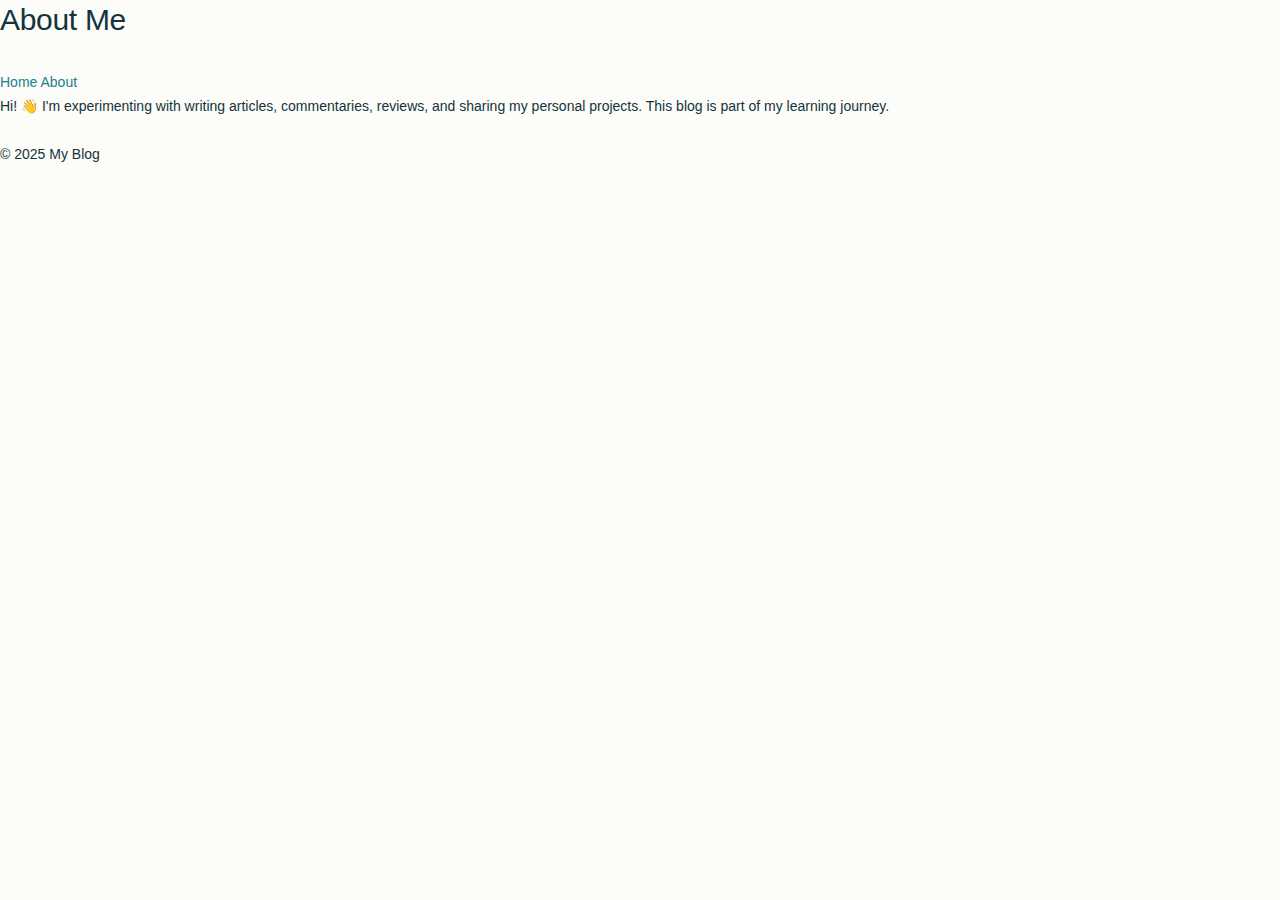
<file: about.html>
<!DOCTYPE html>
<html lang="en">
<head>
  <meta charset="UTF-8">
  <meta name="viewport" content="width=device-width, initial-scale=1">
  <link href="https://fonts.googleapis.com/css2?family=Merriweather&family=Raleway:wght@700&display=swap" rel="stylesheet">
  <title>About Me</title>
  <link rel="stylesheet" href="style.css">
</head>
<body>
  <header>
    <h1>About Me</h1>
    <nav>
      <a href="index.html">Home</a>
      <a href="about.html">About</a>
    </nav>
  </header>

  <main>
    <p>Hi! 👋 I'm experimenting with writing articles, commentaries, reviews, and sharing my personal projects. This blog is part of my learning journey.</p>
  </main>

  <footer>
    <p>© 2025 My Blog</p>
  </footer>
</body>
</html>
</file>
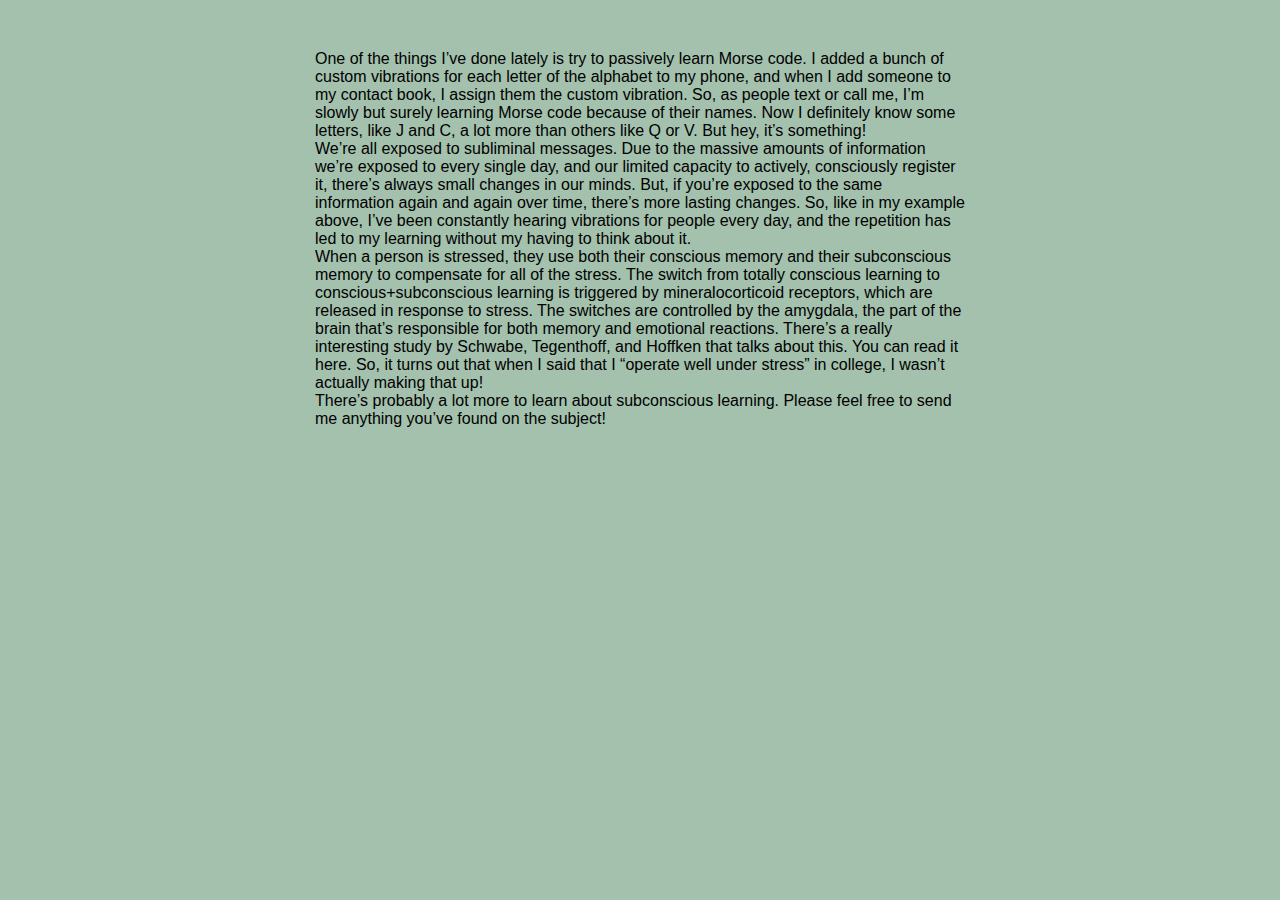
<file: blog1.html>
<!DOCTYPE html>
<html lang="en">
<head>
    <meta name='viewport'content='width=device-width,inital-scale=1.0'>
    <link rel="stylesheet" href="css/wellbeing.css">
    <style>
        @font-face {
          font-family: 'Valkyrie_C4';
          src: url('fonts/Valkyrie.bold.ttf') format('truetype');
        }
      </style>
</head>
<body>
<p>One of the things I’ve done lately is try to passively learn Morse code. I added a bunch of custom vibrations for each letter of the alphabet to my phone, and when I add someone to my contact book, I assign them the custom vibration. So, as people text or call me, I’m slowly but surely learning Morse code because of their names. Now I definitely know some letters, like J and C, a lot more than others like Q or V. But hey, it’s something!
<br>
We’re all exposed to subliminal messages. Due to the massive amounts of information we’re exposed to every single day, and our limited capacity to actively, consciously register it, there’s always small changes in our minds. But, if you’re exposed to the same information again and again over time, there’s more lasting changes. So, like in my example above, I’ve been constantly hearing vibrations for people every day, and the repetition has led to my learning without my having to think about it.
<br>
When a person is stressed, they use both their conscious memory and their subconscious memory to compensate for all of the stress. The switch from totally conscious learning to conscious+subconscious learning is triggered by mineralocorticoid receptors, which are released in response to stress. The switches are controlled by the amygdala, the part of the brain that’s responsible for both memory and emotional reactions. There’s a really interesting study by Schwabe, Tegenthoff, and Hoffken that talks about this. You can read it here. So, it turns out that when I said that I “operate well under stress” in college, I wasn’t actually making that up!
<br>
There’s probably a lot more to learn about subconscious learning. Please feel free to send me anything you’ve found on the subject!
<br>
</p>
</body>
</html>
</file>
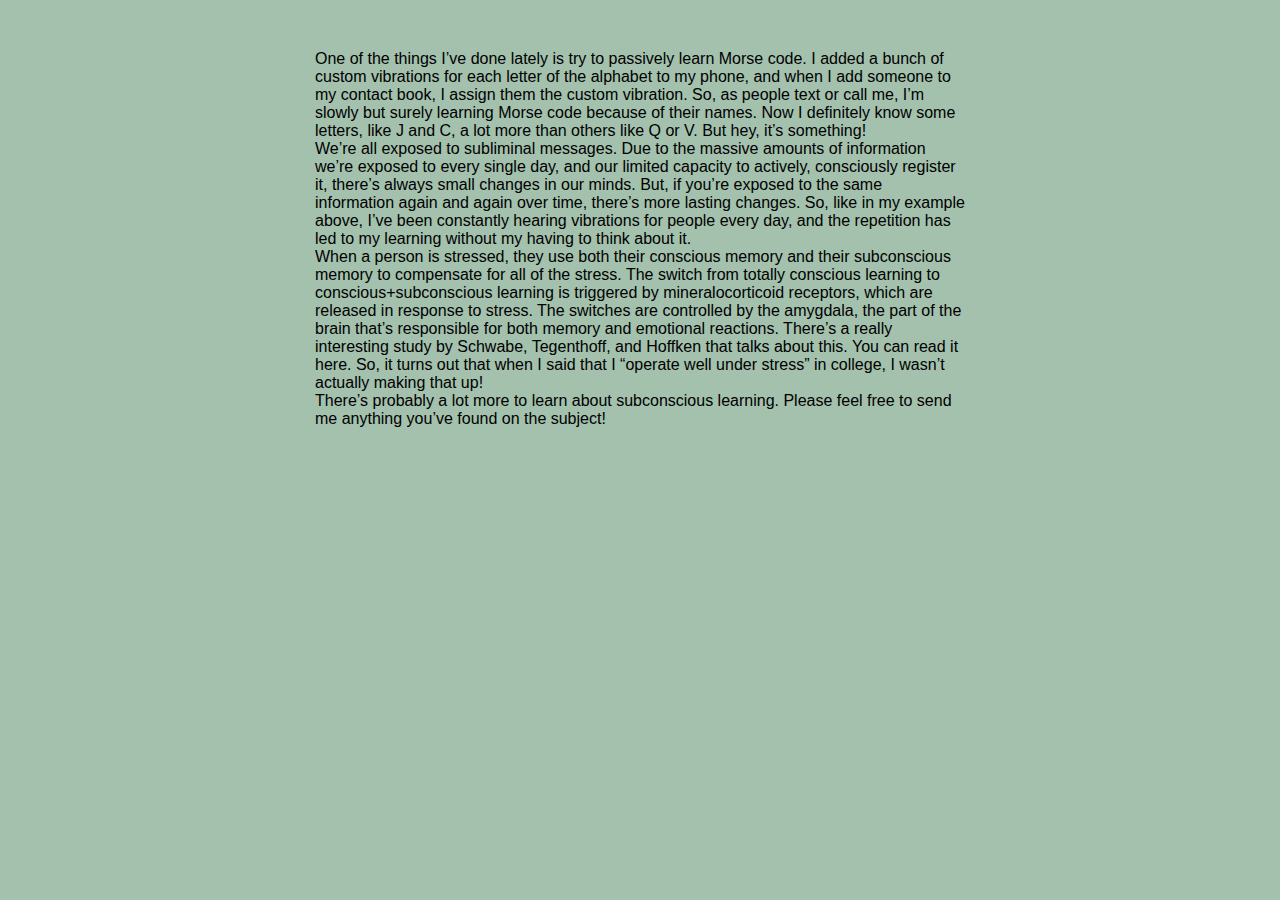
<file: blogging.html>
<!DOCTYPE html>
<html lang="en">
<head>
    <meta charset='UTF-8'>
    <meta name='viewport'content='width=device-width,inital-scale=1.0'>
    <meta http-equiv='X-UA-Compatible" content='IE=edge">
    <link rel="stylesheet" href="css/wellbeing.css">
    <style>
        @font-face {
          font-family: 'Valkyrie_C4';
          src: url('fonts/Valkyrie.bold.ttf') format('truetype');
        }
      </style>
</head>
<body>
<p>One of the things I’ve done lately is try to passively learn Morse code. I added a bunch of custom vibrations for each letter of the alphabet to my phone, and when I add someone to my contact book, I assign them the custom vibration. So, as people text or call me, I’m slowly but surely learning Morse code because of their names. Now I definitely know some letters, like J and C, a lot more than others like Q or V. But hey, it’s something!
<br>
We’re all exposed to subliminal messages. Due to the massive amounts of information we’re exposed to every single day, and our limited capacity to actively, consciously register it, there’s always small changes in our minds. But, if you’re exposed to the same information again and again over time, there’s more lasting changes. So, like in my example above, I’ve been constantly hearing vibrations for people every day, and the repetition has led to my learning without my having to think about it.
<br>
When a person is stressed, they use both their conscious memory and their subconscious memory to compensate for all of the stress. The switch from totally conscious learning to conscious+subconscious learning is triggered by mineralocorticoid receptors, which are released in response to stress. The switches are controlled by the amygdala, the part of the brain that’s responsible for both memory and emotional reactions. There’s a really interesting study by Schwabe, Tegenthoff, and Hoffken that talks about this. You can read it here. So, it turns out that when I said that I “operate well under stress” in college, I wasn’t actually making that up!
<br>
There’s probably a lot more to learn about subconscious learning. Please feel free to send me anything you’ve found on the subject!
<br>
</p>
</body>
</html>
</file>
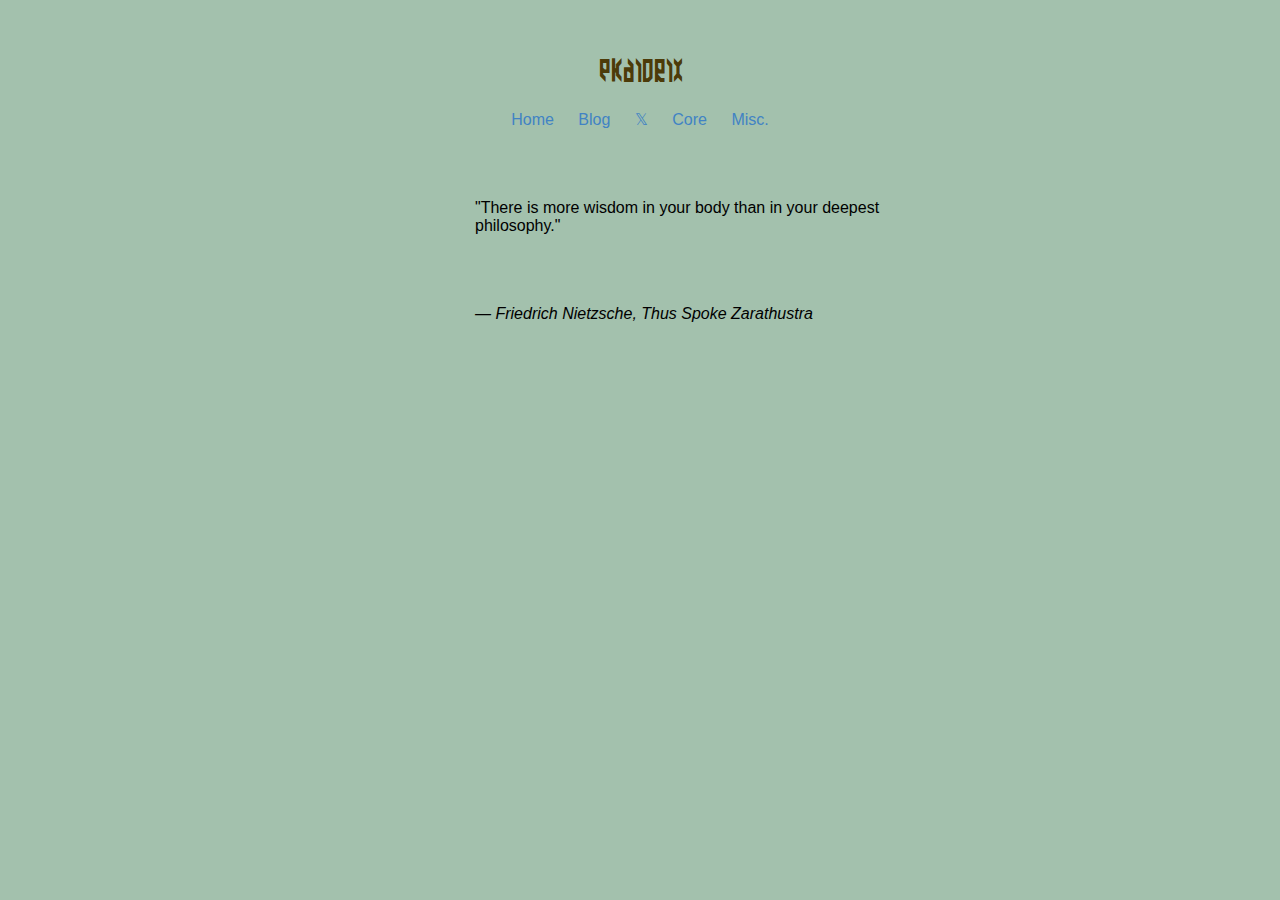
<file: core.html>
<!DOCTYPE html>
<html lang="en">
<head>
    <meta charset='UTF-8'>
    <meta name='viewport'content='width=device-width,inital-scale=1.0'>
    <meta http-equiv='X-UA-Compatible" content='IE=edge">
    <link rel="stylesheet" href="css/wellbeing.css">
    <link rel="stylesheet" href="css/index.css">
    <style>
         @font-face {
  font-family: 'Valkyrie Bold';
  src: url('/fonts/valkyrie-bold.ttf');
}
      </style>
    
</head>
<body>
    <h1>EKAIDRIX</h1>
    <nav>
        <a href="index.html">Home</a>
        <a href="blog.html">Blog</a>
        <a href="https://x.com/ekaidrix">𝕏</a>
        <a href="core.html">Core</a>
        <a href="misc.html">Misc.</a>
    </nav>
        <p>"There is more wisdom in your body than in your deepest philosophy."</p>
        <p><cite>― Friedrich Nietzsche, Thus Spoke Zarathustra</cite></p>
</body>
</html>
</file>
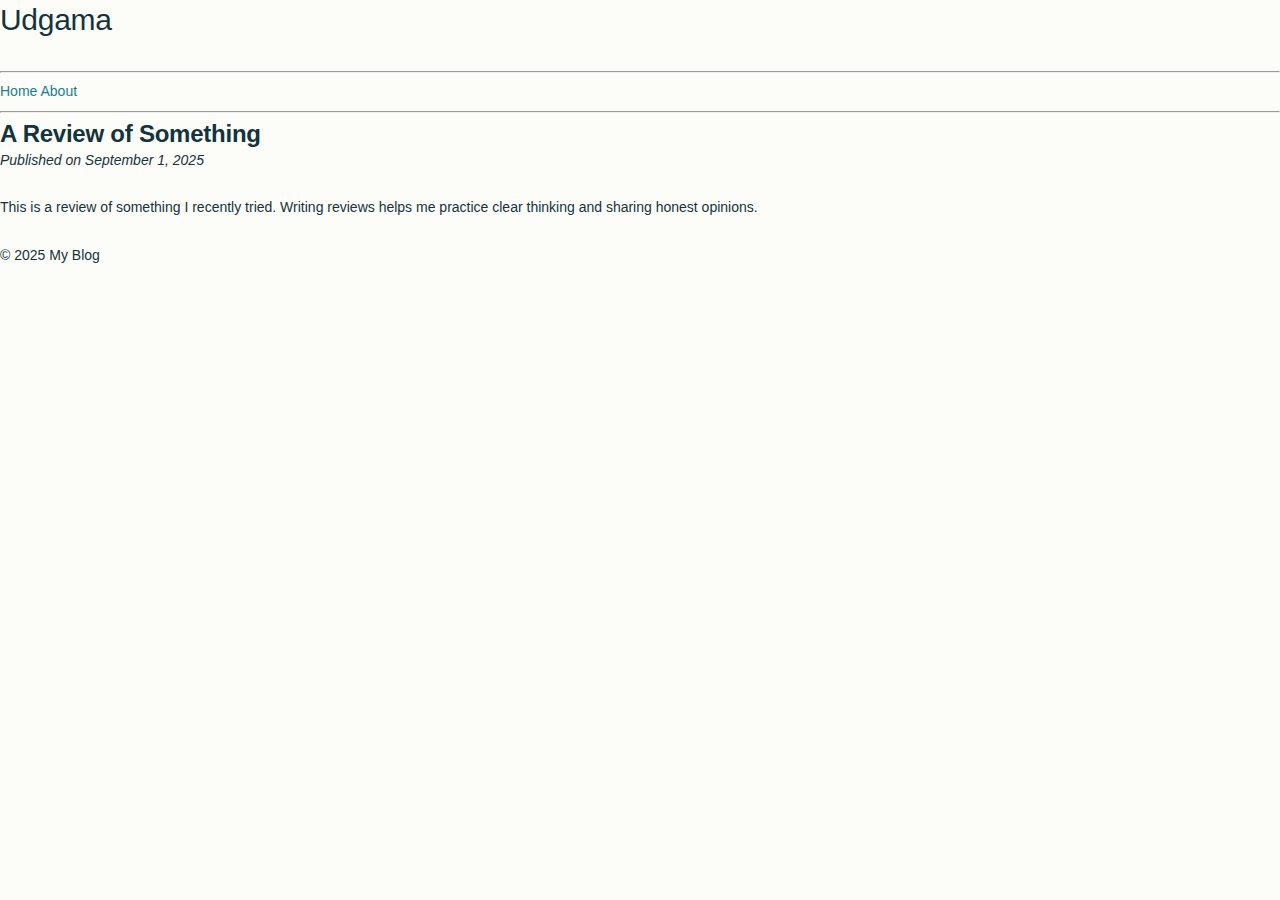
<file: first-post.html>
<!DOCTYPE html>
<html lang="en">
<head>
  <meta charset="UTF-8">
  <meta name="viewport" content="width=device-width, initial-scale=1">
  <link href="https://fonts.googleapis.com/css2?family=Merriweather&family=Raleway:wght@700&family=Playfair+Display:wght@700&display=swap" rel="stylesheet">
  <title>Udgama</title>
  <link rel="stylesheet" href="style.css">
</head>
<body>
  <header>
    <h1 class="blog-title">Udgama</h1>
    <hr>
    <nav>
      <a href="../index.html">Home</a>
      <a href="../about.html">About</a>
    </nav>
    <hr>
  </header>

  <main>
    <h2>A Review of Something</h2>
    <p><em>Published on September 1, 2025</em></p>
    <p>This is a review of something I recently tried. Writing reviews helps me practice clear thinking and sharing honest opinions.</p>
  </main>

  <footer>
    <p>© 2025 My Blog</p>
  </footer>
</body>
</html>
</file>
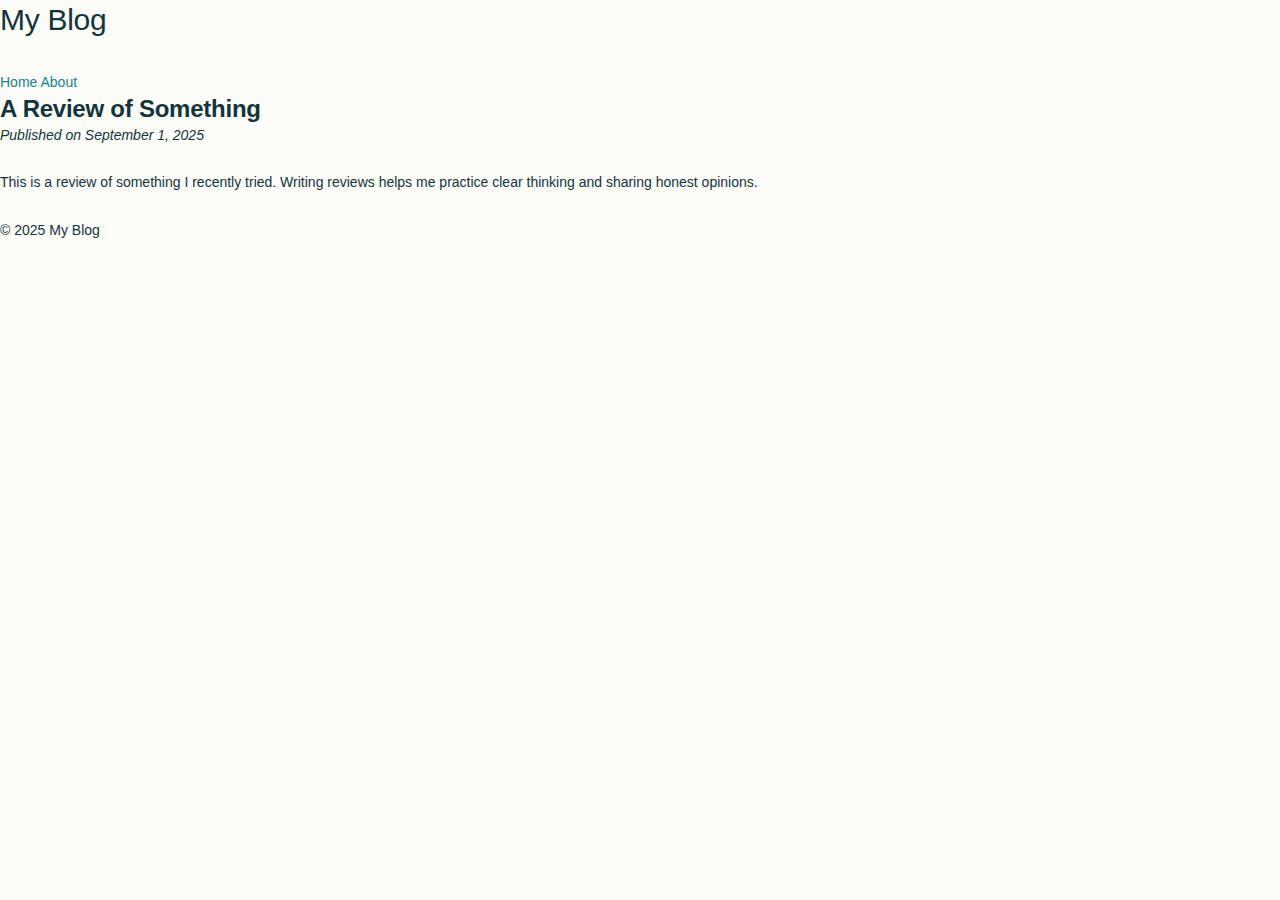
<file: firstpost.html>
<!DOCTYPE html>
<html lang="en">
<head>
  <meta charset="UTF-8">
  <meta name="viewport" content="width=device-width, initial-scale=1">
  <title>A Review of Something</title>
  <link rel="stylesheet" href="../style.css">
</head>
<body>
  <header>
    <h1>My Blog</h1>
    <nav>
      <a href="../index.html">Home</a>
      <a href="../about.html">About</a>
    </nav>
  </header>

  <main>
    <h2>A Review of Something</h2>
    <p><em>Published on September 1, 2025</em></p>
    <p>This is a review of something I recently tried. Writing reviews helps me practice clear thinking and sharing honest opinions.</p>
  </main>

  <footer>
    <p>© 2025 My Blog</p>
  </footer>
</body>
</html>
</file>
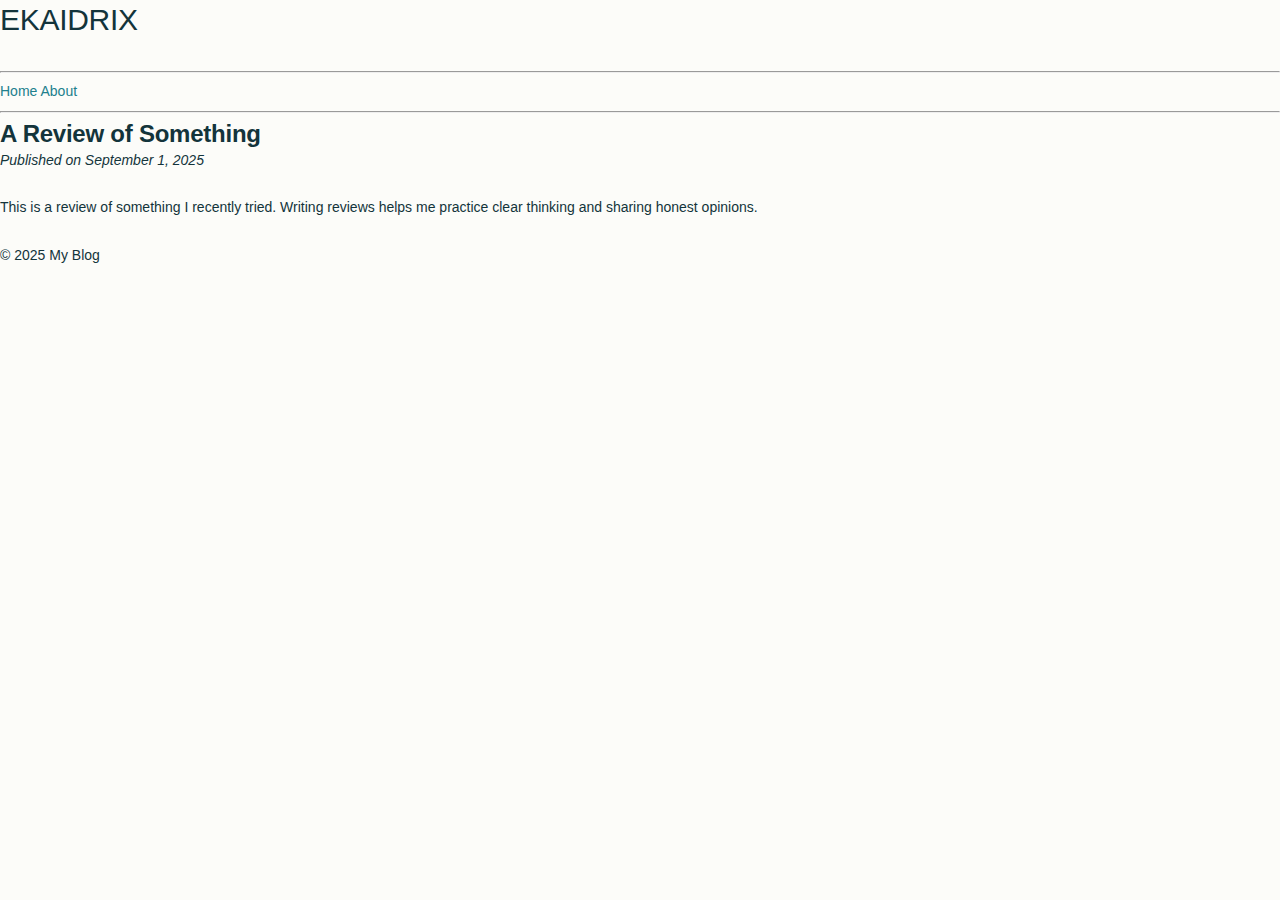
<file: second-post.html>
<!DOCTYPE html>
<html lang="en">
<head>
  <meta charset="UTF-8">
  <meta name="viewport" content="width=device-width, initial-scale=1">
  <link href="https://fonts.googleapis.com/css2?family=Merriweather&family=Raleway:wght@700&display=swap" rel="stylesheet">
  <title>A Review of Something</title>
  <link rel="stylesheet" href="../style.css">
</head>
<body>
  <header>
    <h1 class="blog-title">EKAIDRIX</h1>
    <hr>
    <nav>
      <a href="../index.html">Home</a>
      <a href="../about.html">About</a>
    </nav>
    <hr>
  </header>

  <main>
    <h2>A Review of Something</h2>
    <p><em>Published on September 1, 2025</em></p>
    <p>This is a review of something I recently tried. Writing reviews helps me practice clear thinking and sharing honest opinions.</p>
  </main>

  <footer>
    <p>© 2025 My Blog</p>
  </footer>
</body>
</html>
</file>
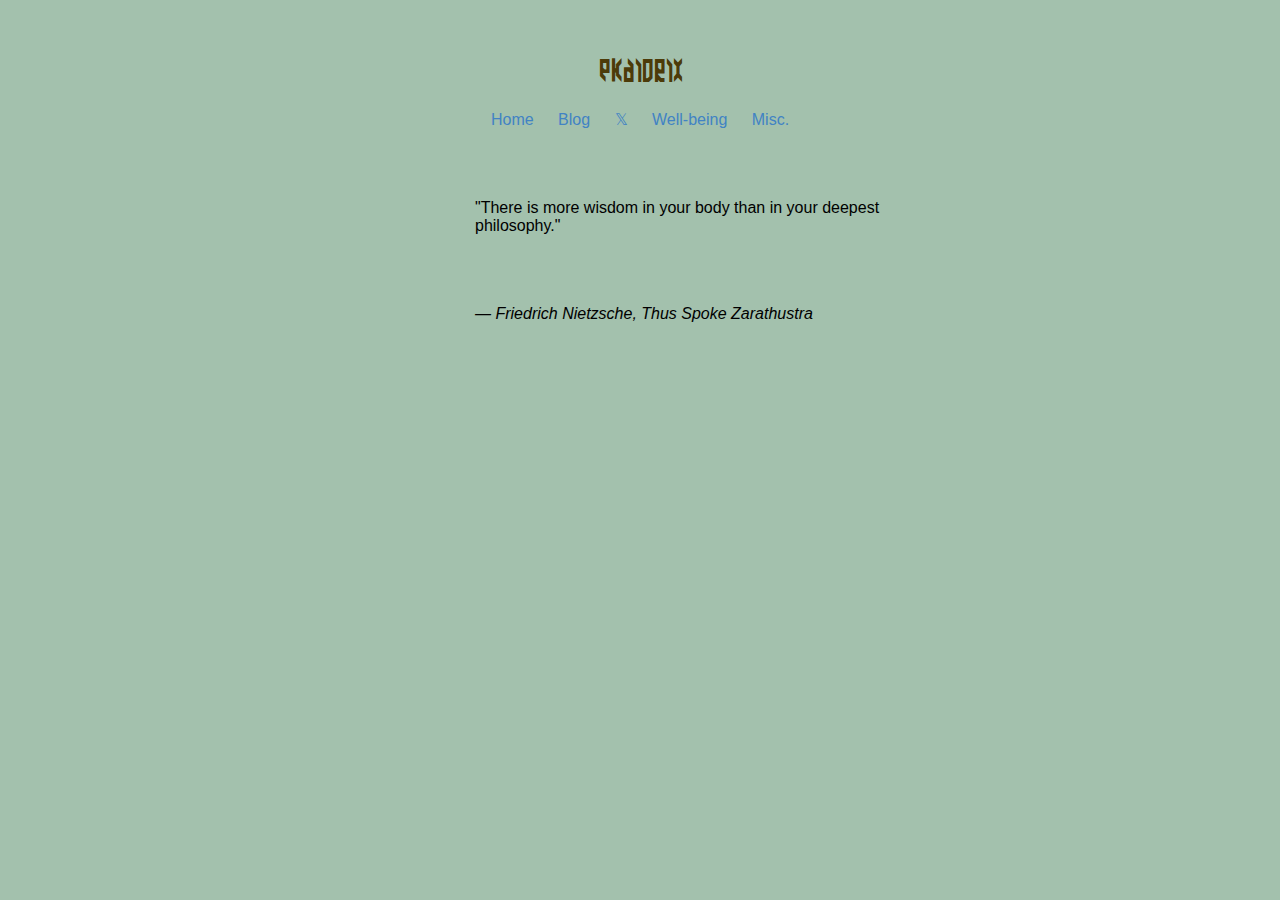
<file: wellbeing.html>
<!DOCTYPE html>
<html lang="en">
<head>
    <meta charset='UTF-8'>
    <meta name='viewport'content='width=device-width,inital-scale=1.0'>
    <meta http-equiv='X-UA-Compatible" content='IE=edge">
    <link rel="stylesheet" href="css/wellbeing.css">
    <link rel="stylesheet" href="css/index.css">
    <style>
         @font-face {
  font-family: 'Valkyrie Bold';
  src: url('/fonts/valkyrie-bold.ttf');
}
      </style>
    
</head>
<body>
    <h1>EKAIDRIX</h1>
    <nav>
        <a href="index.html">Home</a>
        <a href="blog.html">Blog</a>
        <a href="https://x.com/ekaidrix">𝕏</a>
        <a href="wellbeing.html">Well-being</a>
        <a href="misc.html">Misc.</a>
    </nav>
        <p>"There is more wisdom in your body than in your deepest philosophy."</p>
        <p><cite>― Friedrich Nietzsche, Thus Spoke Zarathustra</cite></p>
</body>
</html>
</file>
<file: style.css>
:root {
  /* Primitive Color Tokens */
  --color-white: rgba(255, 255, 255, 1);
  --color-black: rgba(0, 0, 0, 1);
  --color-cream-50: rgba(252, 252, 249, 1);
  --color-cream-100: rgba(255, 255, 253, 1);
  --color-gray-200: rgba(245, 245, 245, 1);
  --color-gray-300: rgba(167, 169, 169, 1);
  --color-gray-400: rgba(119, 124, 124, 1);
  --color-slate-500: rgba(98, 108, 113, 1);
  --color-brown-600: rgba(94, 82, 64, 1);
  --color-charcoal-700: rgba(31, 33, 33, 1);
  --color-charcoal-800: rgba(38, 40, 40, 1);
  --color-slate-900: rgba(19, 52, 59, 1);
  --color-teal-300: rgba(50, 184, 198, 1);
  --color-teal-400: rgba(45, 166, 178, 1);
  --color-teal-500: rgba(33, 128, 141, 1);
  --color-teal-600: rgba(29, 116, 128, 1);
  --color-teal-700: rgba(26, 104, 115, 1);
  --color-teal-800: rgba(41, 150, 161, 1);
  --color-red-400: rgba(255, 84, 89, 1);
  --color-red-500: rgba(192, 21, 47, 1);
  --color-orange-400: rgba(230, 129, 97, 1);
  --color-orange-500: rgba(168, 75, 47, 1);

  /* RGB versions for opacity control */
  --color-brown-600-rgb: 94, 82, 64;
  --color-teal-500-rgb: 33, 128, 141;
  --color-slate-900-rgb: 19, 52, 59;
  --color-slate-500-rgb: 98, 108, 113;
  --color-red-500-rgb: 192, 21, 47;
  --color-red-400-rgb: 255, 84, 89;
  --color-orange-500-rgb: 168, 75, 47;
  --color-orange-400-rgb: 230, 129, 97;

  /* Background color tokens (Light Mode) */
  --color-bg-1: rgba(59, 130, 246, 0.08); /* Light blue */
  --color-bg-2: rgba(245, 158, 11, 0.08); /* Light yellow */
  --color-bg-3: rgba(34, 197, 94, 0.08); /* Light green */
  --color-bg-4: rgba(239, 68, 68, 0.08); /* Light red */
  --color-bg-5: rgba(147, 51, 234, 0.08); /* Light purple */
  --color-bg-6: rgba(249, 115, 22, 0.08); /* Light orange */
  --color-bg-7: rgba(236, 72, 153, 0.08); /* Light pink */
  --color-bg-8: rgba(6, 182, 212, 0.08); /* Light cyan */

  /* Semantic Color Tokens (Light Mode) */
  --color-background: var(--color-cream-50);
  --color-surface: var(--color-cream-100);
  --color-text: var(--color-slate-900);
  --color-text-secondary: var(--color-slate-500);
  --color-primary: var(--color-teal-500);
  --color-primary-hover: var(--color-teal-600);
  --color-primary-active: var(--color-teal-700);
  --color-secondary: rgba(var(--color-brown-600-rgb), 0.12);
  --color-secondary-hover: rgba(var(--color-brown-600-rgb), 0.2);
  --color-secondary-active: rgba(var(--color-brown-600-rgb), 0.25);
  --color-border: rgba(var(--color-brown-600-rgb), 0.2);
  --color-btn-primary-text: var(--color-cream-50);
  --color-card-border: rgba(var(--color-brown-600-rgb), 0.12);
  --color-card-border-inner: rgba(var(--color-brown-600-rgb), 0.12);
  --color-error: var(--color-red-500);
  --color-success: var(--color-teal-500);
  --color-warning: var(--color-orange-500);
  --color-info: var(--color-slate-500);
  --color-focus-ring: rgba(var(--color-teal-500-rgb), 0.4);
  --color-select-caret: rgba(var(--color-slate-900-rgb), 0.8);

  /* Common style patterns */
  --focus-ring: 0 0 0 3px var(--color-focus-ring);
  --focus-outline: 2px solid var(--color-primary);
  --status-bg-opacity: 0.15;
  --status-border-opacity: 0.25;
  --select-caret-light: url("data:image/svg+xml,%3Csvg xmlns='http://www.w3.org/2000/svg' width='16' height='16' viewBox='0 0 24 24' fill='none' stroke='%23134252' stroke-width='2' stroke-linecap='round' stroke-linejoin='round'%3E%3Cpolyline points='6 9 12 15 18 9'%3E%3C/polyline%3E%3C/svg%3E");
  --select-caret-dark: url("data:image/svg+xml,%3Csvg xmlns='http://www.w3.org/2000/svg' width='16' height='16' viewBox='0 0 24 24' fill='none' stroke='%23f5f5f5' stroke-width='2' stroke-linecap='round' stroke-linejoin='round'%3E%3Cpolyline points='6 9 12 15 18 9'%3E%3C/polyline%3E%3C/svg%3E");

  /* RGB versions for opacity control */
  --color-success-rgb: 33, 128, 141;
  --color-error-rgb: 192, 21, 47;
  --color-warning-rgb: 168, 75, 47;
  --color-info-rgb: 98, 108, 113;

  /* Typography */
  --font-family-base: "FKGroteskNeue", "Geist", "Inter", -apple-system,
    BlinkMacSystemFont, "Segoe UI", Roboto, sans-serif;
  --font-family-mono: "Berkeley Mono", ui-monospace, SFMono-Regular, Menlo,
    Monaco, Consolas, monospace;
  --font-size-xs: 11px;
  --font-size-sm: 12px;
  --font-size-base: 14px;
  --font-size-md: 14px;
  --font-size-lg: 16px;
  --font-size-xl: 18px;
  --font-size-2xl: 20px;
  --font-size-3xl: 24px;
  --font-size-4xl: 30px;
  --font-weight-normal: 400;
  --font-weight-medium: 500;
  --font-weight-semibold: 550;
  --font-weight-bold: 600;
  --line-height-tight: 1.2;
  --line-height-normal: 1.5;
  --letter-spacing-tight: -0.01em;

  /* Spacing */
  --space-0: 0;
  --space-1: 1px;
  --space-2: 2px;
  --space-4: 4px;
  --space-6: 6px;
  --space-8: 8px;
  --space-10: 10px;
  --space-12: 12px;
  --space-16: 16px;
  --space-20: 20px;
  --space-24: 24px;
  --space-32: 32px;

  /* Border Radius */
  --radius-sm: 6px;
  --radius-base: 8px;
  --radius-md: 10px;
  --radius-lg: 12px;
  --radius-full: 9999px;

  /* Shadows */
  --shadow-xs: 0 1px 2px rgba(0, 0, 0, 0.02);
  --shadow-sm: 0 1px 3px rgba(0, 0, 0, 0.04), 0 1px 2px rgba(0, 0, 0, 0.02);
  --shadow-md: 0 4px 6px -1px rgba(0, 0, 0, 0.04),
    0 2px 4px -1px rgba(0, 0, 0, 0.02);
  --shadow-lg: 0 10px 15px -3px rgba(0, 0, 0, 0.04),
    0 4px 6px -2px rgba(0, 0, 0, 0.02);
  --shadow-inset-sm: inset 0 1px 0 rgba(255, 255, 255, 0.15),
    inset 0 -1px 0 rgba(0, 0, 0, 0.03);

  /* Animation */
  --duration-fast: 150ms;
  --duration-normal: 250ms;
  --ease-standard: cubic-bezier(0.16, 1, 0.3, 1);

  /* Layout */
  --container-sm: 640px;
  --container-md: 768px;
  --container-lg: 1024px;
  --container-xl: 1280px;
}

/* Dark mode colors */
@media (prefers-color-scheme: dark) {
  :root {
    /* RGB versions for opacity control (Dark Mode) */
    --color-gray-400-rgb: 119, 124, 124;
    --color-teal-300-rgb: 50, 184, 198;
    --color-gray-300-rgb: 167, 169, 169;
    --color-gray-200-rgb: 245, 245, 245;

    /* Background color tokens (Dark Mode) */
    --color-bg-1: rgba(29, 78, 216, 0.15); /* Dark blue */
    --color-bg-2: rgba(180, 83, 9, 0.15); /* Dark yellow */
    --color-bg-3: rgba(21, 128, 61, 0.15); /* Dark green */
    --color-bg-4: rgba(185, 28, 28, 0.15); /* Dark red */
    --color-bg-5: rgba(107, 33, 168, 0.15); /* Dark purple */
    --color-bg-6: rgba(194, 65, 12, 0.15); /* Dark orange */
    --color-bg-7: rgba(190, 24, 93, 0.15); /* Dark pink */
    --color-bg-8: rgba(8, 145, 178, 0.15); /* Dark cyan */
    
    /* Semantic Color Tokens (Dark Mode) */
    --color-background: var(--color-charcoal-700);
    --color-surface: var(--color-charcoal-800);
    --color-text: var(--color-gray-200);
    --color-text-secondary: rgba(var(--color-gray-300-rgb), 0.7);
    --color-primary: var(--color-teal-300);
    --color-primary-hover: var(--color-teal-400);
    --color-primary-active: var(--color-teal-800);
    --color-secondary: rgba(var(--color-gray-400-rgb), 0.15);
    --color-secondary-hover: rgba(var(--color-gray-400-rgb), 0.25);
    --color-secondary-active: rgba(var(--color-gray-400-rgb), 0.3);
    --color-border: rgba(var(--color-gray-400-rgb), 0.3);
    --color-error: var(--color-red-400);
    --color-success: var(--color-teal-300);
    --color-warning: var(--color-orange-400);
    --color-info: var(--color-gray-300);
    --color-focus-ring: rgba(var(--color-teal-300-rgb), 0.4);
    --color-btn-primary-text: var(--color-slate-900);
    --color-card-border: rgba(var(--color-gray-400-rgb), 0.2);
    --color-card-border-inner: rgba(var(--color-gray-400-rgb), 0.15);
    --shadow-inset-sm: inset 0 1px 0 rgba(255, 255, 255, 0.1),
      inset 0 -1px 0 rgba(0, 0, 0, 0.15);
    --button-border-secondary: rgba(var(--color-gray-400-rgb), 0.2);
    --color-border-secondary: rgba(var(--color-gray-400-rgb), 0.2);
    --color-select-caret: rgba(var(--color-gray-200-rgb), 0.8);

    /* Common style patterns - updated for dark mode */
    --focus-ring: 0 0 0 3px var(--color-focus-ring);
    --focus-outline: 2px solid var(--color-primary);
    --status-bg-opacity: 0.15;
    --status-border-opacity: 0.25;
    --select-caret-light: url("data:image/svg+xml,%3Csvg xmlns='http://www.w3.org/2000/svg' width='16' height='16' viewBox='0 0 24 24' fill='none' stroke='%23134252' stroke-width='2' stroke-linecap='round' stroke-linejoin='round'%3E%3Cpolyline points='6 9 12 15 18 9'%3E%3C/polyline%3E%3C/svg%3E");
    --select-caret-dark: url("data:image/svg+xml,%3Csvg xmlns='http://www.w3.org/2000/svg' width='16' height='16' viewBox='0 0 24 24' fill='none' stroke='%23f5f5f5' stroke-width='2' stroke-linecap='round' stroke-linejoin='round'%3E%3Cpolyline points='6 9 12 15 18 9'%3E%3C/polyline%3E%3C/svg%3E");

    /* RGB versions for dark mode */
    --color-success-rgb: var(--color-teal-300-rgb);
    --color-error-rgb: var(--color-red-400-rgb);
    --color-warning-rgb: var(--color-orange-400-rgb);
    --color-info-rgb: var(--color-gray-300-rgb);
  }
}

/* Data attribute for manual theme switching */
[data-color-scheme="dark"] {
  /* RGB versions for opacity control (dark mode) */
  --color-gray-400-rgb: 119, 124, 124;
  --color-teal-300-rgb: 50, 184, 198;
  --color-gray-300-rgb: 167, 169, 169;
  --color-gray-200-rgb: 245, 245, 245;

  /* Colorful background palette - Dark Mode */
  --color-bg-1: rgba(29, 78, 216, 0.15); /* Dark blue */
  --color-bg-2: rgba(180, 83, 9, 0.15); /* Dark yellow */
  --color-bg-3: rgba(21, 128, 61, 0.15); /* Dark green */
  --color-bg-4: rgba(185, 28, 28, 0.15); /* Dark red */
  --color-bg-5: rgba(107, 33, 168, 0.15); /* Dark purple */
  --color-bg-6: rgba(194, 65, 12, 0.15); /* Dark orange */
  --color-bg-7: rgba(190, 24, 93, 0.15); /* Dark pink */
  --color-bg-8: rgba(8, 145, 178, 0.15); /* Dark cyan */
  
  /* Semantic Color Tokens (Dark Mode) */
  --color-background: var(--color-charcoal-700);
  --color-surface: var(--color-charcoal-800);
  --color-text: var(--color-gray-200);
  --color-text-secondary: rgba(var(--color-gray-300-rgb), 0.7);
  --color-primary: var(--color-teal-300);
  --color-primary-hover: var(--color-teal-400);
  --color-primary-active: var(--color-teal-800);
  --color-secondary: rgba(var(--color-gray-400-rgb), 0.15);
  --color-secondary-hover: rgba(var(--color-gray-400-rgb), 0.25);
  --color-secondary-active: rgba(var(--color-gray-400-rgb), 0.3);
  --color-border: rgba(var(--color-gray-400-rgb), 0.3);
  --color-error: var(--color-red-400);
  --color-success: var(--color-teal-300);
  --color-warning: var(--color-orange-400);
  --color-info: var(--color-gray-300);
  --color-focus-ring: rgba(var(--color-teal-300-rgb), 0.4);
  --color-btn-primary-text: var(--color-slate-900);
  --color-card-border: rgba(var(--color-gray-400-rgb), 0.15);
  --color-card-border-inner: rgba(var(--color-gray-400-rgb), 0.15);
  --shadow-inset-sm: inset 0 1px 0 rgba(255, 255, 255, 0.1),
    inset 0 -1px 0 rgba(0, 0, 0, 0.15);
  --color-border-secondary: rgba(var(--color-gray-400-rgb), 0.2);
  --color-select-caret: rgba(var(--color-gray-200-rgb), 0.8);

  /* Common style patterns - updated for dark mode */
  --focus-ring: 0 0 0 3px var(--color-focus-ring);
  --focus-outline: 2px solid var(--color-primary);
  --status-bg-opacity: 0.15;
  --status-border-opacity: 0.25;
  --select-caret-light: url("data:image/svg+xml,%3Csvg xmlns='http://www.w3.org/2000/svg' width='16' height='16' viewBox='0 0 24 24' fill='none' stroke='%23134252' stroke-width='2' stroke-linecap='round' stroke-linejoin='round'%3E%3Cpolyline points='6 9 12 15 18 9'%3E%3C/polyline%3E%3C/svg%3E");
  --select-caret-dark: url("data:image/svg+xml,%3Csvg xmlns='http://www.w3.org/2000/svg' width='16' height='16' viewBox='0 0 24 24' fill='none' stroke='%23f5f5f5' stroke-width='2' stroke-linecap='round' stroke-linejoin='round'%3E%3Cpolyline points='6 9 12 15 18 9'%3E%3C/polyline%3E%3C/svg%3E");

  /* RGB versions for dark mode */
  --color-success-rgb: var(--color-teal-300-rgb);
  --color-error-rgb: var(--color-red-400-rgb);
  --color-warning-rgb: var(--color-orange-400-rgb);
  --color-info-rgb: var(--color-gray-300-rgb);
}

[data-color-scheme="light"] {
  /* RGB versions for opacity control (light mode) */
  --color-brown-600-rgb: 94, 82, 64;
  --color-teal-500-rgb: 33, 128, 141;
  --color-slate-900-rgb: 19, 52, 59;
  
  /* Semantic Color Tokens (Light Mode) */
  --color-background: var(--color-cream-50);
  --color-surface: var(--color-cream-100);
  --color-text: var(--color-slate-900);
  --color-text-secondary: var(--color-slate-500);
  --color-primary: var(--color-teal-500);
  --color-primary-hover: var(--color-teal-600);
  --color-primary-active: var(--color-teal-700);
  --color-secondary: rgba(var(--color-brown-600-rgb), 0.12);
  --color-secondary-hover: rgba(var(--color-brown-600-rgb), 0.2);
  --color-secondary-active: rgba(var(--color-brown-600-rgb), 0.25);
  --color-border: rgba(var(--color-brown-600-rgb), 0.2);
  --color-btn-primary-text: var(--color-cream-50);
  --color-card-border: rgba(var(--color-brown-600-rgb), 0.12);
  --color-card-border-inner: rgba(var(--color-brown-600-rgb), 0.12);
  --color-error: var(--color-red-500);
  --color-success: var(--color-teal-500);
  --color-warning: var(--color-orange-500);
  --color-info: var(--color-slate-500);
  --color-focus-ring: rgba(var(--color-teal-500-rgb), 0.4);

  /* RGB versions for light mode */
  --color-success-rgb: var(--color-teal-500-rgb);
  --color-error-rgb: var(--color-red-500-rgb);
  --color-warning-rgb: var(--color-orange-500-rgb);
  --color-info-rgb: var(--color-slate-500-rgb);
}

/* Base styles */
html {
  font-size: var(--font-size-base);
  font-family: var(--font-family-base);
  line-height: var(--line-height-normal);
  color: var(--color-text);
  background-color: var(--color-background);
  -webkit-font-smoothing: antialiased;
  box-sizing: border-box;
}

body {
  margin: 0;
  padding: 0;
}

*,
*::before,
*::after {
  box-sizing: inherit;
}

/* Typography */
h1,
h2,
h3,
h4,
h5,
h6 {
  margin: 0;
  font-weight: var(--font-weight-semibold);
  line-height: var(--line-height-tight);
  color: var(--color-text);
  letter-spacing: var(--letter-spacing-tight);
}

h1 {
  font-size: var(--font-size-4xl);
}
h2 {
  font-size: var(--font-size-3xl);
}
h3 {
  font-size: var(--font-size-2xl);
}
h4 {
  font-size: var(--font-size-xl);
}
h5 {
  font-size: var(--font-size-lg);
}
h6 {
  font-size: var(--font-size-md);
}

p {
  margin: 0 0 var(--space-16) 0;
}

a {
  color: var(--color-primary);
  text-decoration: none;
  transition: color var(--duration-fast) var(--ease-standard);
}

a:hover {
  color: var(--color-primary-hover);
}

code,
pre {
  font-family: var(--font-family-mono);
  font-size: calc(var(--font-size-base) * 0.95);
  background-color: var(--color-secondary);
  border-radius: var(--radius-sm);
}

code {
  padding: var(--space-1) var(--space-4);
}

pre {
  padding: var(--space-16);
  margin: var(--space-16) 0;
  overflow: auto;
  border: 1px solid var(--color-border);
}

pre code {
  background: none;
  padding: 0;
}

/* Buttons */
.btn {
  display: inline-flex;
  align-items: center;
  justify-content: center;
  padding: var(--space-8) var(--space-16);
  border-radius: var(--radius-base);
  font-size: var(--font-size-base);
  font-weight: 500;
  line-height: 1.5;
  cursor: pointer;
  transition: all var(--duration-normal) var(--ease-standard);
  border: none;
  text-decoration: none;
  position: relative;
}

.btn:focus-visible {
  outline: none;
  box-shadow: var(--focus-ring);
}

.btn--primary {
  background: var(--color-primary);
  color: var(--color-btn-primary-text);
}

.btn--primary:hover {
  background: var(--color-primary-hover);
}

.btn--primary:active {
  background: var(--color-primary-active);
}

.btn--secondary {
  background: var(--color-secondary);
  color: var(--color-text);
}

.btn--secondary:hover {
  background: var(--color-secondary-hover);
}

.btn--secondary:active {
  background: var(--color-secondary-active);
}

.btn--outline {
  background: transparent;
  border: 1px solid var(--color-border);
  color: var(--color-text);
}

.btn--outline:hover {
  background: var(--color-secondary);
}

.btn--sm {
  padding: var(--space-4) var(--space-12);
  font-size: var(--font-size-sm);
  border-radius: var(--radius-sm);
}

.btn--lg {
  padding: var(--space-10) var(--space-20);
  font-size: var(--font-size-lg);
  border-radius: var(--radius-md);
}

.btn--full-width {
  width: 100%;
}

.btn:disabled {
  opacity: 0.5;
  cursor: not-allowed;
}

/* Form elements */
.form-control {
  display: block;
  width: 100%;
  padding: var(--space-8) var(--space-12);
  font-size: var(--font-size-md);
  line-height: 1.5;
  color: var(--color-text);
  background-color: var(--color-surface);
  border: 1px solid var(--color-border);
  border-radius: var(--radius-base);
  transition: border-color var(--duration-fast) var(--ease-standard),
    box-shadow var(--duration-fast) var(--ease-standard);
}

textarea.form-control {
  font-family: var(--font-family-base);
  font-size: var(--font-size-base);
}

select.form-control {
  padding: var(--space-8) var(--space-12);
  -webkit-appearance: none;
  -moz-appearance: none;
  appearance: none;
  background-image: var(--select-caret-light);
  background-repeat: no-repeat;
  background-position: right var(--space-12) center;
  background-size: 16px;
  padding-right: var(--space-32);
}

/* Add a dark mode specific caret */
@media (prefers-color-scheme: dark) {
  select.form-control {
    background-image: var(--select-caret-dark);
  }
}

/* Also handle data-color-scheme */
[data-color-scheme="dark"] select.form-control {
  background-image: var(--select-caret-dark);
}

[data-color-scheme="light"] select.form-control {
  background-image: var(--select-caret-light);
}

.form-control:focus {
  border-color: var(--color-primary);
  outline: var(--focus-outline);
}

.form-label {
  display: block;
  margin-bottom: var(--space-8);
  font-weight: var(--font-weight-medium);
  font-size: var(--font-size-sm);
}

.form-group {
  margin-bottom: var(--space-16);
}

/* Card component */
.card {
  background-color: var(--color-surface);
  border-radius: var(--radius-lg);
  border: 1px solid var(--color-card-border);
  box-shadow: var(--shadow-sm);
  overflow: hidden;
  transition: box-shadow var(--duration-normal) var(--ease-standard);
}

.card:hover {
  box-shadow: var(--shadow-md);
}

.card__body {
  padding: var(--space-16);
}

.card__header,
.card__footer {
  padding: var(--space-16);
  border-bottom: 1px solid var(--color-card-border-inner);
}

/* Status indicators - simplified with CSS variables */
.status {
  display: inline-flex;
  align-items: center;
  padding: var(--space-6) var(--space-12);
  border-radius: var(--radius-full);
  font-weight: var(--font-weight-medium);
  font-size: var(--font-size-sm);
}

.status--success {
  background-color: rgba(
    var(--color-success-rgb, 33, 128, 141),
    var(--status-bg-opacity)
  );
  color: var(--color-success);
  border: 1px solid
    rgba(var(--color-success-rgb, 33, 128, 141), var(--status-border-opacity));
}

.status--error {
  background-color: rgba(
    var(--color-error-rgb, 192, 21, 47),
    var(--status-bg-opacity)
  );
  color: var(--color-error);
  border: 1px solid
    rgba(var(--color-error-rgb, 192, 21, 47), var(--status-border-opacity));
}

.status--warning {
  background-color: rgba(
    var(--color-warning-rgb, 168, 75, 47),
    var(--status-bg-opacity)
  );
  color: var(--color-warning);
  border: 1px solid
    rgba(var(--color-warning-rgb, 168, 75, 47), var(--status-border-opacity));
}

.status--info {
  background-color: rgba(
    var(--color-info-rgb, 98, 108, 113),
    var(--status-bg-opacity)
  );
  color: var(--color-info);
  border: 1px solid
    rgba(var(--color-info-rgb, 98, 108, 113), var(--status-border-opacity));
}

/* Container layout */
.container {
  width: 100%;
  margin-right: auto;
  margin-left: auto;
  padding-right: var(--space-16);
  padding-left: var(--space-16);
}

@media (min-width: 640px) {
  .container {
    max-width: var(--container-sm);
  }
}
@media (min-width: 768px) {
  .container {
    max-width: var(--container-md);
  }
}
@media (min-width: 1024px) {
  .container {
    max-width: var(--container-lg);
  }
}
@media (min-width: 1280px) {
  .container {
    max-width: var(--container-xl);
  }
}

/* Utility classes */
.flex {
  display: flex;
}
.flex-col {
  flex-direction: column;
}
.items-center {
  align-items: center;
}
.justify-center {
  justify-content: center;
}
.justify-between {
  justify-content: space-between;
}
.gap-4 {
  gap: var(--space-4);
}
.gap-8 {
  gap: var(--space-8);
}
.gap-16 {
  gap: var(--space-16);
}

.m-0 {
  margin: 0;
}
.mt-8 {
  margin-top: var(--space-8);
}
.mb-8 {
  margin-bottom: var(--space-8);
}
.mx-8 {
  margin-left: var(--space-8);
  margin-right: var(--space-8);
}
.my-8 {
  margin-top: var(--space-8);
  margin-bottom: var(--space-8);
}

.p-0 {
  padding: 0;
}
.py-8 {
  padding-top: var(--space-8);
  padding-bottom: var(--space-8);
}
.px-8 {
  padding-left: var(--space-8);
  padding-right: var(--space-8);
}
.py-16 {
  padding-top: var(--space-16);
  padding-bottom: var(--space-16);
}
.px-16 {
  padding-left: var(--space-16);
  padding-right: var(--space-16);
}

.block {
  display: block;
}
.hidden {
  display: none;
}

/* Accessibility */
.sr-only {
  position: absolute;
  width: 1px;
  height: 1px;
  padding: 0;
  margin: -1px;
  overflow: hidden;
  clip: rect(0, 0, 0, 0);
  white-space: nowrap;
  border-width: 0;
}

:focus-visible {
  outline: var(--focus-outline);
  outline-offset: 2px;
}

/* Dark mode specifics */
[data-color-scheme="dark"] .btn--outline {
  border: 1px solid var(--color-border-secondary);
}

@font-face {
  font-family: 'FKGroteskNeue';
  src: url('https://r2cdn.perplexity.ai/fonts/FKGroteskNeue.woff2')
    format('woff2');
}

/* END PERPLEXITY DESIGN SYSTEM */
body {
  margin: 0;
  padding: 0;
  line-height: 1.7;
  color: var(--color-text);
  background-color: var(--color-background);
}

.container {
  max-width: 650px;
  margin: 0 auto;
  padding: var(--space-32) var(--space-20);
}

.content {
  font-size: var(--font-size-lg);
  line-height: 1.7;
}

h1 {
  font-size: var(--font-size-4xl);
  font-weight: var(--font-weight-normal);
  line-height: 1.3;
  margin: 0 0 var(--space-32) 0;
  color: var(--color-text);
}

p {
  margin: 0 0 var(--space-24) 0;
  color: var(--color-text);
}

.achievements, .beliefs {
  margin: var(--space-32) 0;
}

.achievements p, .beliefs p {
  margin-bottom: var(--space-16);
}

ul {
  margin: 0;
  padding-left: var(--space-20);
  list-style: none;
}

li {
  margin-bottom: var(--space-12);
  position: relative;
  color: var(--color-text);
}

li::before {
  content: "•";
  position: absolute;
  left: calc(-1 * var(--space-16));
  color: var(--color-text-secondary);
}

li:last-child {
  margin-bottom: 0;
}

.contact {
  margin-top: var(--space-32);
  padding-top: var(--space-24);
}

.contact p {
  margin-bottom: var(--space-12);
}

.email-link {
  color: var(--color-text);
  text-decoration: none;
  transition: color var(--duration-fast) var(--ease-standard);
}

.email-link:hover {
  color: var(--color-primary);
}

.social-links {
  color: var(--color-text-secondary);
}

.social-links a {
  color: var(--color-text-secondary);
  text-decoration: none;
  transition: color var(--duration-fast) var(--ease-standard);
}

.social-links a:hover {
  color: var(--color-primary);
}

/* Responsive design */
@media (max-width: 768px) {
  .container {
    padding: var(--space-24) var(--space-16);
  }
  
  h1 {
    font-size: var(--font-size-3xl);
    margin-bottom: var(--space-24);
  }
  
  .content {
    font-size: var(--font-size-base);
  }
  
  ul {
    padding-left: var(--space-16);
  }
}

@media (max-width: 480px) {
  .container {
    padding: var(--space-20) var(--space-12);
  }
  
  h1 {
    font-size: var(--font-size-2xl);
  }
}
</file>
<file: css/wellbeing.css>
body {
    background-color: #a3c1ad;
    font-family: Arial, sans-serif;
    width: 650px;
    height: 476.667px;
    margin: 50px auto;
    padding: 0;
    border: none;
}

h1 {
    font-family: 'Valkyrie Bold';
    text-align: center;
    color: #000000;
    font-size: 26px;
}
</file>
<file: css/index.css>
:root {
    --left-margin: 160px;
}
body {
    background-color: #a3c1ad;
    font-family: -apple-system, BlinkMacSystemFont, 'Montserrat', 'Segoe UI', Roboto, Oxygen, Ubuntu, Cantarell, 'Fira Sans', 'Droid Sans', 'Open Sans', 'Helvetica Neue', sans-serif;
    /* 1 */
    width: 650px;
    height: 476.667px;
    margin: 50px auto;
    padding: 0;
    border: none;
}

h1 {
    font-family: 'Valkyrie Bold';
    text-align: center;
    color: #4a3704fa;
    font-size: 26px;
}

nav {
    text-align: center;
    margin-top: 20px;
}

nav a {
    color: #4183C4;
    text-decoration: none;
    margin: 10px;
}

nav a:hover {
    text-decoration: underline;
    color: #4a3704fa; /* change this to your desired color */
}

p {
    margin-top: 70px; 
    text-align: left;
    margin-left: var(--left-margin);
}
</file>
